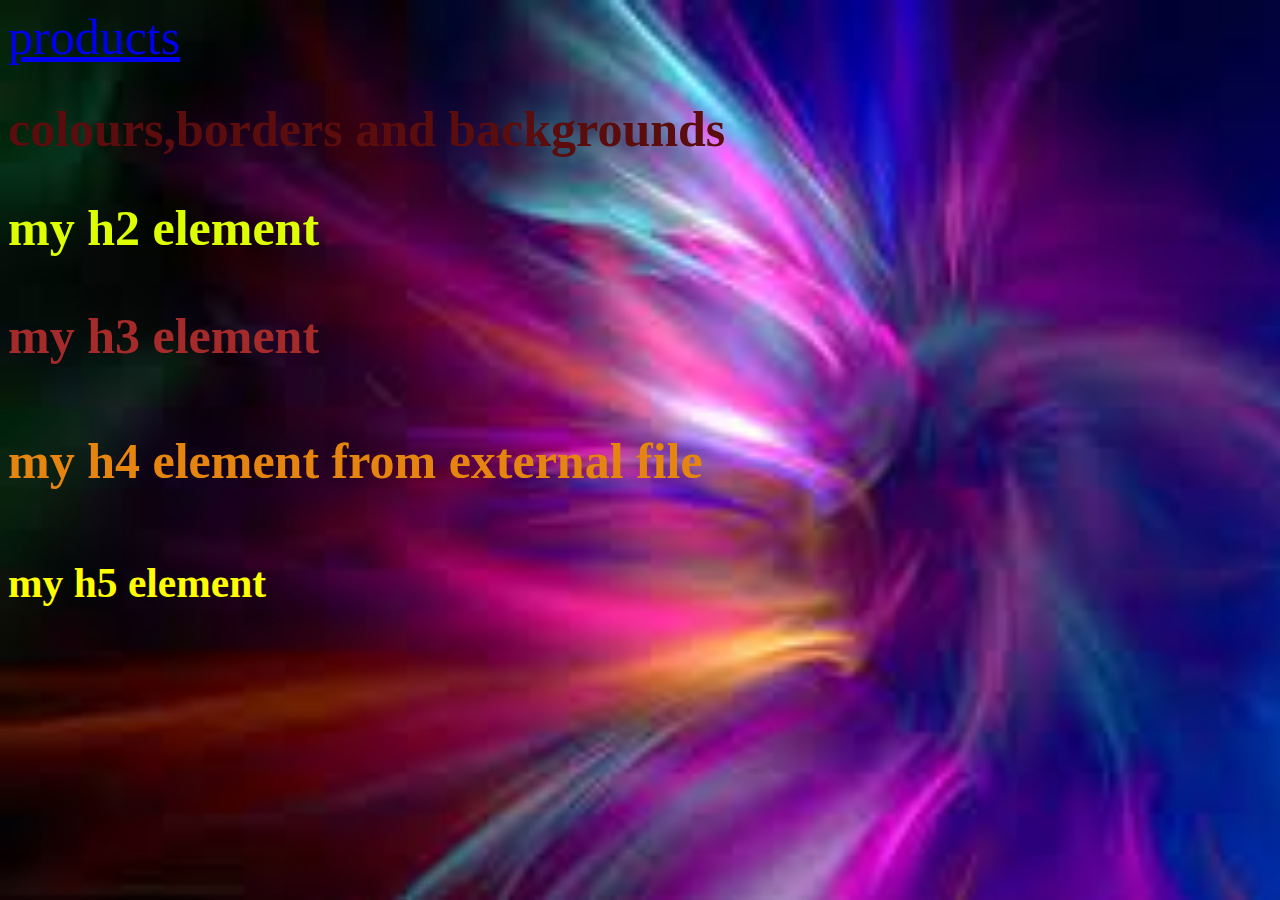
<file: index.html>
<!DOCTYPE html>
<html>
    <head>
        <style>
            h2{color: rgb(221, 255, 0);
            font-size: 50px;}
            h3{color: brown;
            font-size: 50px;}
            p{color: aquamarine;
            font-size: 50px;}

        </style>
        <link rel="stylesheet" href="index.css"/>
        <title>
  Trial
        </title>
    </head>
    <body>
        <a href="products.html">products</a>
       
<h1>
    colours,borders and backgrounds
</h1>
<h2>my h2 element</h2>
<h3>my h3 element</h3>
<p>
    <h4>my h4 element from external file</h4>

</p>
<h5>my h5 element</h5>

    </body>
</html>
</file>
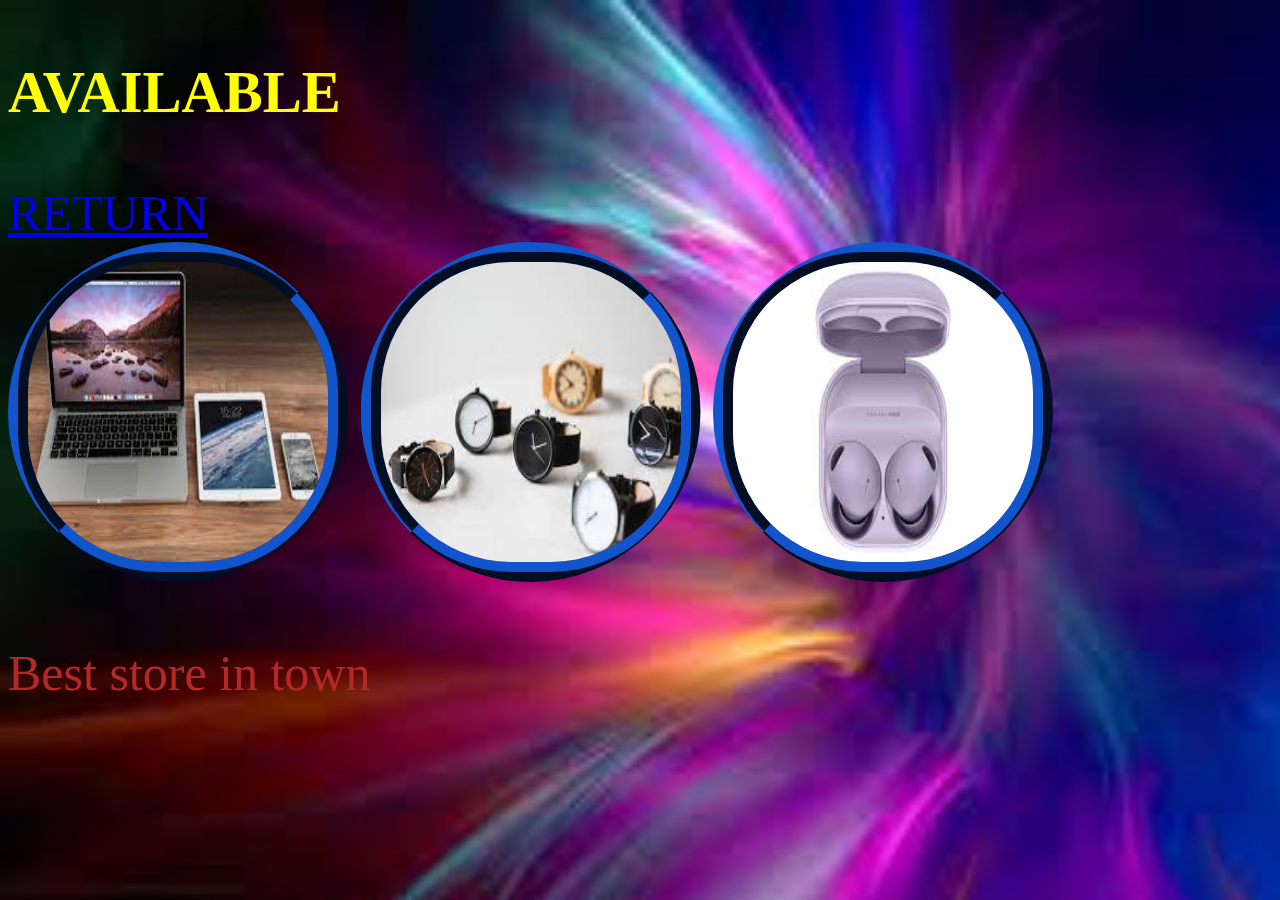
<file: products.html>
<!DOCTYPE html>
<html>
    <head>
        <link rel="stylesheet" href="products.css">
        <title>
            products
        </title>
    </head>
    <body>
        <h3>AVAILABLE</h3>
       <a href="/">RETURN</a>
       <div class="gallery">
        <img src="download (4).jpg">
        <img src="download (5).jpg">
        <img src="download (7).jpg">
        <p>Best store in town</p>

       </div>
    </body>
</html>
</file>
<file: index.css>
h1{
    color: #5b0c0c;
    font-size: 50px;
}
h4{
    color: rgb(229, 133, 15);
    font-size: 50px;
}
body{
    background-image: url("picture_1.jpg");
    color: yellow;
    font-size: 50px;
    background-repeat: no-repeat;
    background-size: cover;
    background-attachment: fixed;
}
</file>
<file: products.css>
h1{
    color: #5b0c0c;
    font-size: 50px;
}
h4{
    color: rgb(229, 133, 15);
    font-size: 50px;
}
body{
    
    background-image:url("picture_1.jpg");
    color: yellow;
    font-size: 50px;
    background-repeat: no-repeat;
    background-size: cover;
    background-attachment: fixed;

}

img{
   border-width: 20px;
border-color: green;
border-style:ridge;
width: 300px;
height: 300px;
border-radius: 150px;
clip-path: circle();
border-color: rgb(10, 50, 120);

}
p{color: rgb(179, 41, 41)}
</file>
